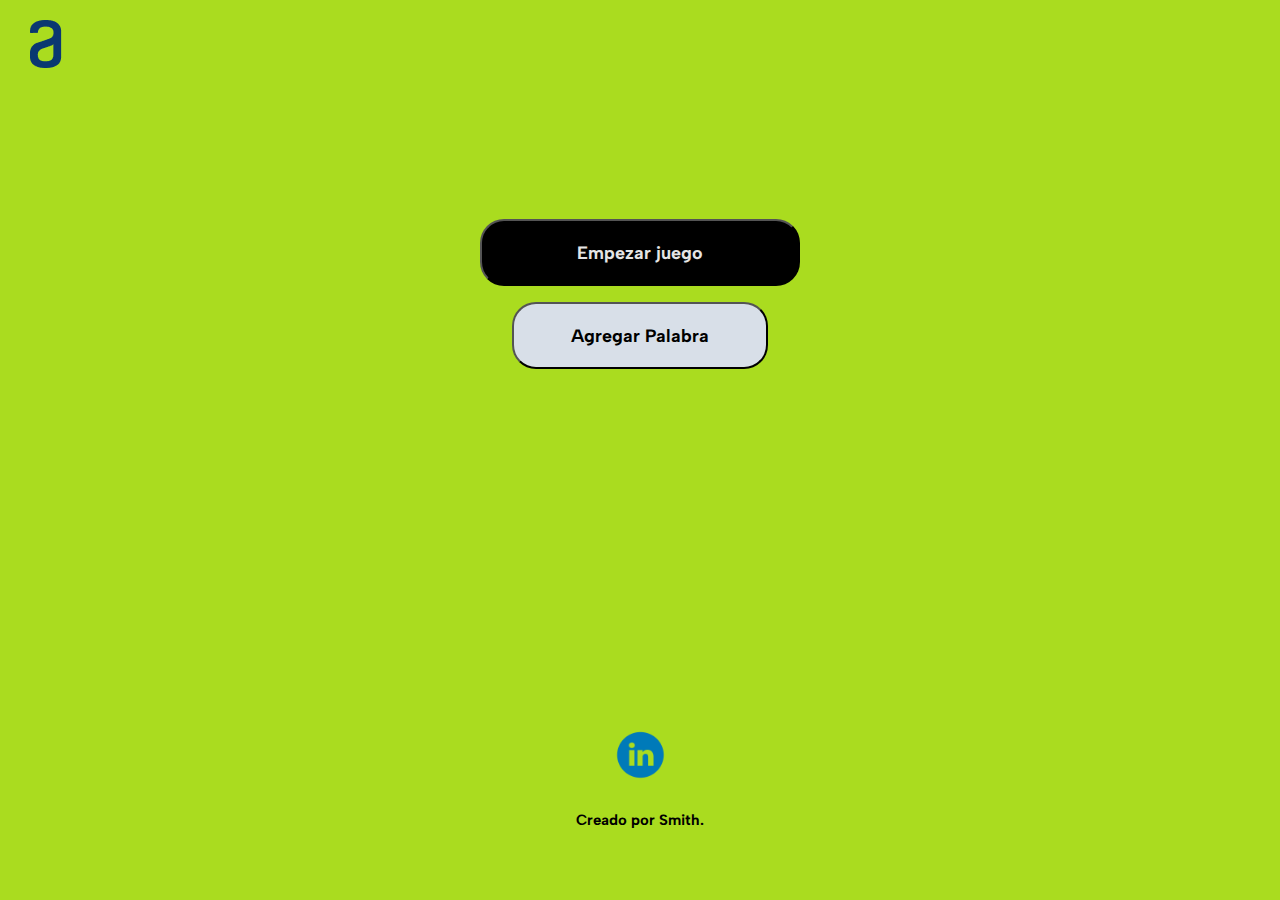
<file: index.html>
<!DOCTYPE html>

<html lang="es">
    
    <head>

        <meta charset="UTF-8"> 
        <meta name="viewport" content="width=device-width">
        <title>Juego del ahoracado</title>
        <link rel="stylesheet" href="css/stylo2.css">
        <link rel="stylesheet" href="css/style.css">
        <link href="https://fonts.googleapis.com/css2?family=Montserrat:wght@300&display=swap" rel="stylesheet">
    
    </head>

    <body>
        <header>
            <img src="img/a-logo.png" class="top-logo"></h1>
        </header>

        

        <div class="buttons">
            <button  id="button-start" class="button-start" onclick="changePage( 'game.html' )">Empezar juego</button>
            <button id="button-add-word" class="button-add-word" onclick="changePage('agregar.html')">Agregar Palabra</button>
        </div>

        <footer>
       
                <a href="https://www.linkedin.com/in/cristian-galeano-/"><img src="img/linkedin.png" alt="logo asombroso" class="logo"></a>
            <p class="foot-text">Creado por Smith.</p>
        </footer> 
    <script src="js/Parteprincipal.js"></script>
    <script src="js/scripts1.js"></script>
    <script src='js/gameover.js'></script>
    
    </body>
</file>
<file: css/stylo2.css>
html, body, div, span, applet, object, iframe,
h1, h2, h3, h4, h5, h6, p, blockquote, pre,
a, abbr, acronym, address, big, cite, code,
del, dfn, em, img, ins, kbd, q, s, samp,
small, strike, strong, sub, sup, tt, var,
b, u, i, center,
dl, dt, dd, ol, ul, li,
fieldset, form, label, legend,
table, caption, tbody, tfoot, thead, tr, th, td,
article, aside, canvas, details, embed, 
figure, figcaption, footer, header, hgroup, 
menu, nav, output, ruby, section, summary,
time, mark, audio, video {
	margin: 0;
	padding: 0;
	border: 0;
	font-size: 100%;
	font: inherit;
	vertical-align: baseline;
}

article, aside, details, figcaption, figure, 
footer, header, hgroup, menu, nav, section {
	display: block;
}
body {
	line-height: 1;
}
ol, ul {
	list-style: none;
}
blockquote, q {
	quotes: none;
}
blockquote:before, blockquote:after,
q:before, q:after {
	content: '';
	content: none;
}
table {
	border-collapse: collapse;
	border-spacing: 0;
}
</file>
<file: css/style.css>
@import url('https://fonts.googleapis.com/css2?family=Albert+Sans:wght@100&display=swap');


body{
    background-color:#aadc1f ;
    font-family: 'Albert Sans', sans-serif;
}
header{
   padding: 20px 30px;
}


.buttons{
    text-align: center;
    margin: auto;
    width: 25%;
    margin-top: 10%;
    font-family: 'Albert Sans', sans-serif;
    
}
.button-start{
    
    height: 67px;
    background: #000000;
    border-radius: 24px;
    color: #E5E5E5;
    width: 100%;
    font-weight:bold;
    font-family: 'Albert Sans', sans-serif;
    font-weight: bold;
    font-size: 18px;
}
.button-start:hover{
    background-color: #0A3871;
    transition: 0.5s;
}
.button-add-word{
    
    height: 67px;
    background: #D8DFE8;
    border-radius: 24px;
    color: #000000;
    width: 80%;
    margin-top: 5%;
    border-color: #000000;
    font-family: 'Albert Sans', sans-serif;
    font-weight: bold;
    font-size: 18px;
}
.button-add-word:hover{
    background-color: #090a0c;
    transition: 0.5s;
    color: antiquewhite;
}



#draw{
    width: 75%;
    
}

#draw-mobile{
    display: none;
}

.buttons2{
    text-align: center;
    margin: auto;
    width: 30%;
    font-family: 'Albert Sans', sans-serif;
   
    
}

.canvas{
    width: 80%;
    margin: auto;
    text-align: center;
}

.button-newGame{
    width: 45% ;
    height: 67px;
    
    background: #000000;
    border-radius: 24px;
    color: #E5E5E5;
    font-weight:bold;
    font-family: 'Albert Sans', sans-serif;
    font-size: 15px;
}
.button-newGame:hover{
    background-color: rgb(138, 43, 226);
    transition: 0.5s;
}
.input-mobile{
    display: none;
}
.button-gameOver{
    width: 45% ;
    height: 67px;
    
    background: #000000;
    border-radius: 24px;
    color: #ffffff;
    border-color: #0A3871;
    font-family: 'Albert Sans', sans-serif;
    font-weight: bold;
    font-size: 15px;
}
.button-gameOver:hover{
    background-color: rgb(35, 35, 245);
    transition: 0.5s;
}

.add-block{
    width: 85%;
    margin: auto;
    text-align: center;
    margin-bottom: 20%;
    margin-top: 5%;
    
}
.add-word{
    width: 80%;
    font-weight: 400;
    font-size: 30px;
    line-height: 150%;
    outline: none;
    background-color: #E5E5E5;
    border: none;
    color: #0A3871;
}
footer{
    text-align: center;
    margin: auto;
    width: 80%;
    margin-top: 60px;
    padding: 30px;
    

}

.logo{
    width: 5%;
    position:relative;
    top: 270px;
}

p.foot-text{
   position:relative;
   top: 300px;
   font-weight: bold;
   font-size: 15px;



}

@media screen  and (max-width:480px){
  .buttons{
      margin-top: 25%;
      width: 75%;
  }

  #draw{
      display: none;
  }
  #draw-mobile{
      display: block ;
      width: 100%;
      margin: auto;
      text-align: center;
      
  }
  .buttons2{
      width: 90%;
  }

  .button-newGame, .button-gameOver{
      width: 90%;
  }

  .logo{
      width: 20%;
  }
  .add-word{
      font-size: 20px;
  }
 .input-mobile{
    font-size: 15px;
    display: block;
    outline: none;
    background-color: #E5E5E5;
    border: none;
    color: #0A3871;
    text-align: center;
    width: 80%;
    margin-left: 10%;
    margin-bottom: 5%;
  }
}
</file>
